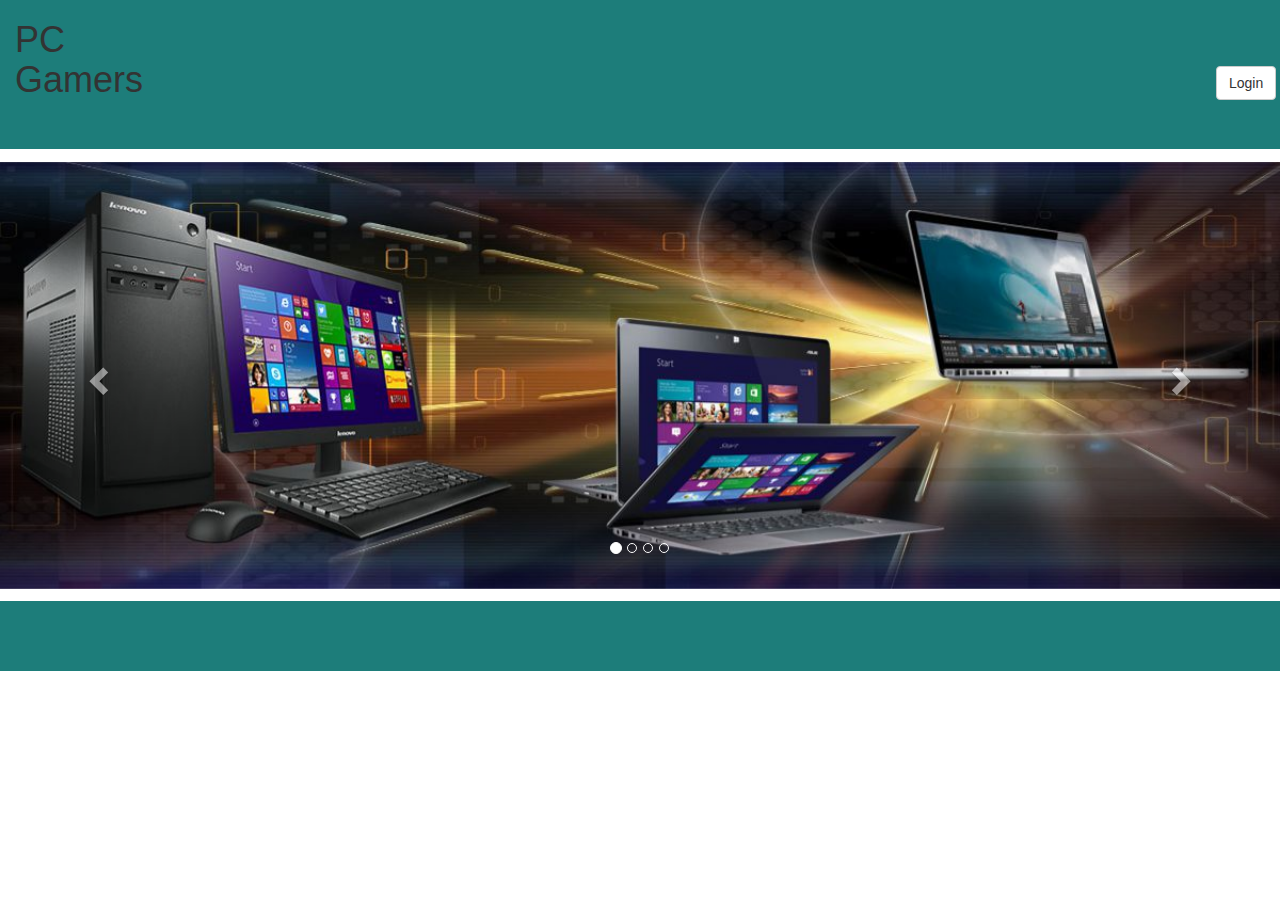
<file: Proyecto/index.html>
<!DOCTYPE html>
<html>
    <head>
        <meta charset="utf-8">
        <meta name="viewport" content="width=device-width, user-scalable=no, initial-scale=1.0, maximum-scale=1.0, minimum-scale=1.0">
        <script src="js/jQuery.js"></script>
        <link rel="stylesheet" href="css/estilos.css">
        <link rel="stylesheet" href="bootstrap/css/bootstrap.css">
        <script type="text/javascript" src="bootstrap/js/bootstrap.js"></script>
        <title></title>
    </head>

    <body>

        <header>

            <div class="container-fluid col-lg-2 col-md-2 col-sm-4 col-xs-6">
                <h1>PC Gamers</h1><br>
            </div>
        
        <button type="button" id="botonLogin" class="btn btn-default btn-md " data-toggle="modal" data-target="#myModal">Login</button>
            

        </header>

    
        <div id="myModal" class="modal fade" role="dialog">

          <div class="modal-dialog modal-sm">

              <div class="modal-content">
                 
                   <div class="modal-body">

                      <form action="" id="modalUsuario">
                        <h5>Ingreso al sistema</h5>
                        <label for="">Usuario</label>
                        <input class="form-control" type="" name="" > 
                         <label for="">Contraseña</label>
                        <input class="form-control" type="" name="" > <br>
                       <a href="interfaz/paginaPrincipal.html" target="_self"> <input type="button" class="btn btn-default"  name="boton" value="Aceptar" /> </a> 
                      </form>
                  </div>
                
            </div>

         </div>
    </div>

            <div id="myCarousel" class="carousel slide" data-ride="carousel">
      <!-- Indicators -->
      <ol class="carousel-indicators">
        <li data-target="#myCarousel" data-slide-to="0" class="active"></li>
        <li data-target="#myCarousel" data-slide-to="1"></li>
        <li data-target="#myCarousel" data-slide-to="2"></li>
        <li data-target="#myCarousel" data-slide-to="3"></li>
      </ol>

      <!-- Wrapper for slides -->
      <div class="carousel-inner" role="listbox">
        <div class="item active">
          <img src="imagenes/1.jpg" alt="Chania" id="imagenesIndex">
        </div>
        <div class="item">
          <img src="imagenes/2.png" alt="Chania" id="imagenesIndex" >
        </div>

      
      </div>

      <!-- Left and right controls -->
      <a class="left carousel-control" href="#myCarousel" role="button" data-slide="prev">
        <span class="glyphicon glyphicon-chevron-left" aria-hidden="true"></span>
        <span class="sr-only">Previous</span>
      </a>
      <a class="right carousel-control" href="#myCarousel" role="button" data-slide="next">
        <span class="glyphicon glyphicon-chevron-right" aria-hidden="true"></span>
        <span class="sr-only">Next</span>
      </a>
    </div>

    <footer id="footerPrueba">

        <div class="container col-lg-2 col-md-2 col-sm-4 col-xs-6">

          

        </div>

    </footer>

    </body>

    <script>
    </script>
</html>
</file>
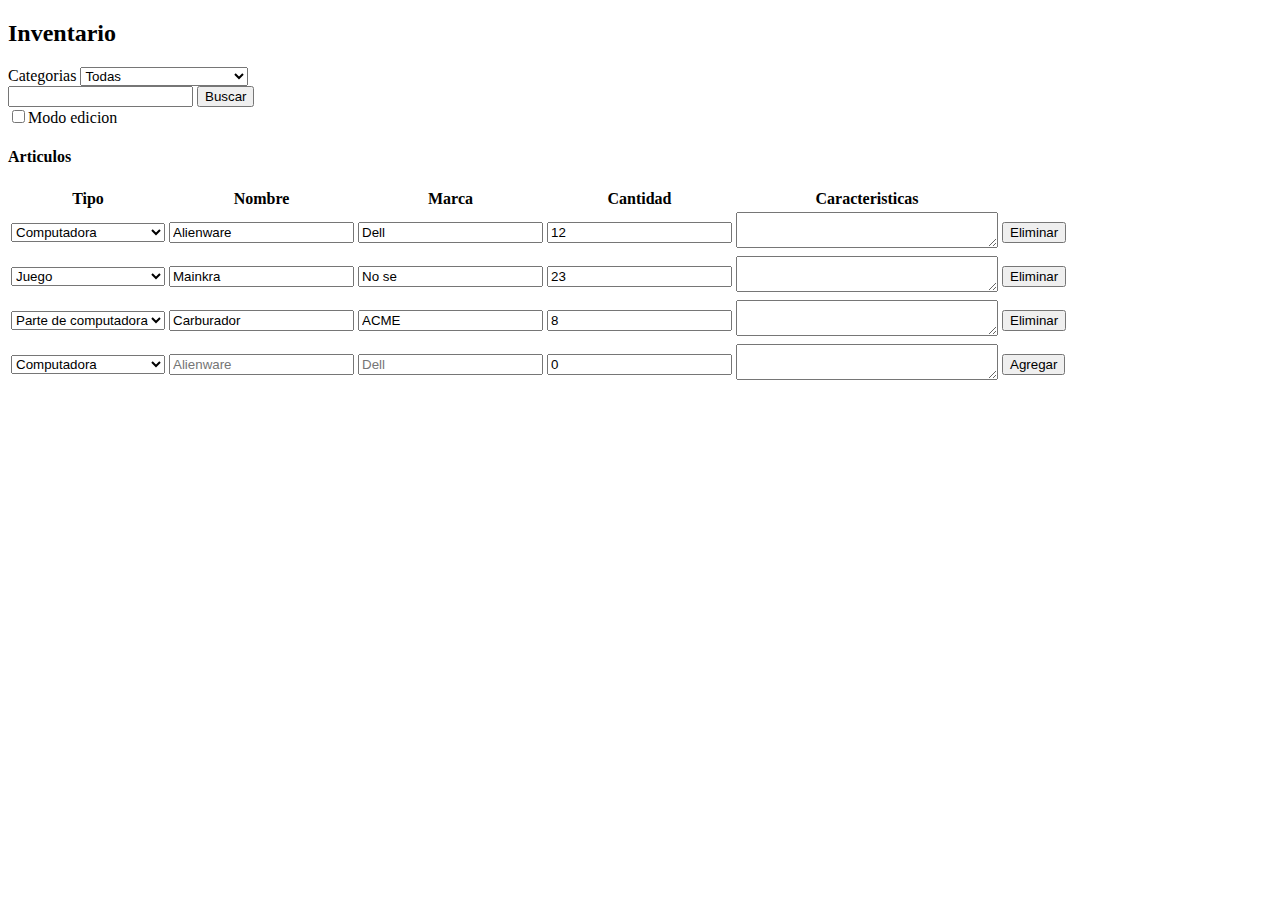
<file: Proyecto/interfaz/inventario.html>
<!DOCTYPE html>

<html>

    <head>

    </head>

    <body>


        <h2>Inventario</h2>

        <!-- Busqueda -->

        <div class="row" id="busqueda">

            <!-- Categorias -->

            <div class="col-md-3">

                <label for="categ">Categorias</label>

                <select class="" name="categ">

                    <option value="todas">Todas</option>
                    <option value="computadoras">Computadoras</option>
                    <option value="partesCompuatdoras">Partes de computadoras</option>
                    <option value="juegos">Juegos</option>

                </select>

            </div>

            <!-- Buscar -->

            <div class="col-md-3">

                <div class="input-group">

                    <input class="form-control" type="text" name="" value="">

                    <span class="input-group-btn">

                        <button class="btn btn-success" type="button" name="button">Buscar</button>

                    </span>

                </div>

            </div>

        </div>

        <!-- Modo edicion -->

        <div class="row" id="edicion">

            <div class="col-md-3">

                <div class="input-group">

                    <div class="checkbox">

                        <label><input type="checkbox" name="" value="hhjvhjvjh">Modo edicion</label>

                    </div>

                </div>

            </div>

        </div>

        <!-- Tabla -->

        <div class="container" id="tabla">

            <div class="panel panel-success panel-responsive">

                <div class="panel-heading" id="encabezadoTabla">
                    <h4>Articulos</h4>
                </div>

                <div class="panel-body table-responsive">

                    <table class="table table-hover table-responsive table-striped">

                        <thead>

                            <tr>

                                <th>Tipo</th>
                                <th>Nombre</th>
                                <th>Marca</th>
                                <th>Cantidad</th>
                                <th>Caracteristicas</th>
                                <th></th>

                            </tr>

                        </thead>

                        <tbody>

                            <tr id="art1">

                                <td>
                                    <select name="tipo">
                                        <option value="Computadora" selected>Computadora</option>
                                        <option value="Partes de computadora">Parte de computadora</option>
                                        <option value="Juego">Juego</option>
                                    </select>
                                </td>

                                <td>
                                    <input class="nombre" type="text" name="nombre" value="Alienware" placeholder="Alienware">
                                </td>

                                <td>
                                    <input class="marca" type="text" name="marca" value="Dell" placeholder="Dell">
                                </td>

                                <td>
                                    <input class="cantidad" type="number" min="0" name="cantidad" value="12" placeholder="12">
                                </td>

                                <td>
                                    <textarea class="caract" name="caract" rows="2" cols="30"
                                    value=""></textarea>
                                </td>

                                <td>

                                    <button type="button" name="eliminar" class="eliminar btn-block btn-lg">Eliminar</button>

                                </td>

                            </tr id="art2">

                            <tr>

                                <td>
                                    <select name="tipo">
                                        <option value="Computadora">Computadora</option>
                                        <option value="Partes de computadora">Parte de computadora</option>
                                        <option value="Juego" selected>Juego</option>
                                    </select>
                                </td>

                                <td>
                                    <input class="nombre" type="text" name="nombre" value="Mainkra" placeholder="Alienware">
                                </td>

                                <td>
                                    <input class="marca" type="text" name="marca" value="No se" placeholder="Dell">
                                </td>

                                <td>
                                    <input class="cantidad" type="number" min="0" name="cantidad" value="23" placeholder="23">
                                </td>

                                <td>
                                    <textarea class="caract" name="caract" rows="2" cols="30"></textarea>
                                </td>

                                <td>

                                    <button type="button" name="eliminar" class="eliminar btn-block btn-lg">Eliminar</button>

                                </td>

                            </tr>

                            <tr id="art3">

                                <td>
                                    <select name="tipo">
                                        <option value="Computadora">Computadora</option>
                                        <option value="Partes de computadora" selected>Parte de computadora</option>
                                        <option value="Juego">Juego</option>
                                    </select>
                                </td>

                                <td>
                                    <input class="nombre" type="text" name="nombre" value="Carburador" placeholder="Alienware">
                                </td>

                                <td>
                                    <input class="marca" type="text" name="marca" value="ACME" placeholder="Dell">
                                </td>

                                <td>
                                    <input class="cantidad" type="number" min="0" name="cantidad" value="8" placeholder="23">
                                </td>

                                <td>
                                    <textarea class="caract" name="caract" rows="2" cols="30"></textarea>
                                </td>

                                <td>

                                    <button type="button" name="eliminar" class="eliminar btn-block btn-lg">Eliminar</button>

                                </td>

                            </tr>

                            <tr id="artNuevo">

                                <td>
                                    <select name="tipo">
                                        <option value="Computadora" selected>Computadora</option>
                                        <option value="Partes de computadora">Parte de computadora</option>
                                        <option value="Juego">Juego</option>
                                    </select>
                                </td>

                                <td>
                                    <input class="nombre" type="text" name="nombre" value="" placeholder="Alienware">
                                </td>

                                <td>
                                    <input class="marca" type="text" name="marca" value="" placeholder="Dell">
                                </td>

                                <td>
                                    <input class="cantidad" type="number" min="0" name="cantidad" value="0" placeholder="23">
                                </td>

                                <td>
                                    <textarea class="caract" name="caract" rows="2" cols="30"></textarea>
                                </td>

                                <td>

                                    <button type="button" name="agregar" class="agregar btn-block btn-lg btn-success">Agregar</button>

                                </td>

                            </tr>

                        </tbody>

                    </table>

                </div>

            </div>

        </div>

    </body>

</html>
</file>
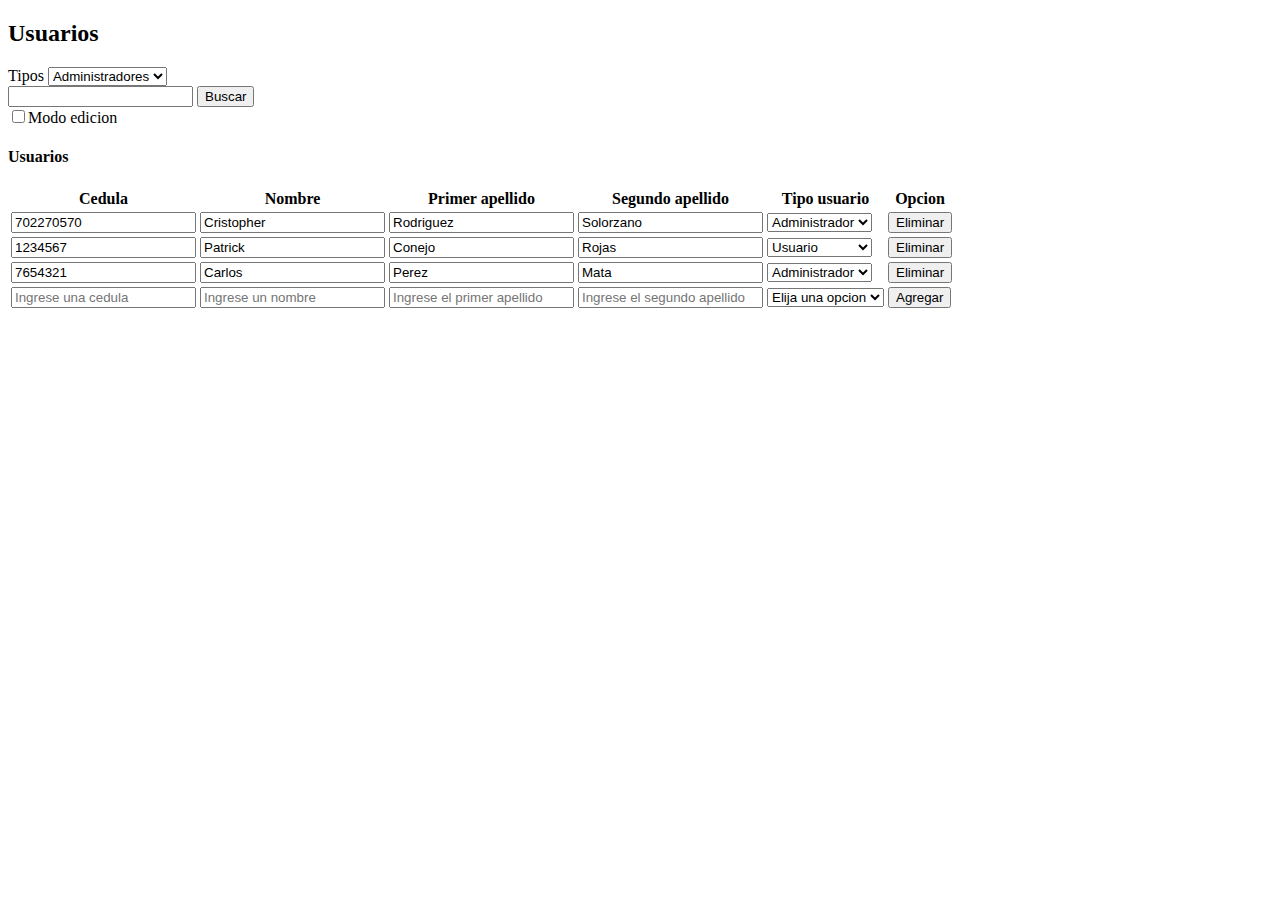
<file: Proyecto/interfaz/Usuarios/IInsertarUsuario.html>
<!DOCTYPE html>

<html>

    <head>

    </head>

    <body>


        <h2>Usuarios</h2>

        <!-- Busqueda -->

        <div class="row" id="busqueda">

            <!-- Categorias -->

            <div class="col-md-3">

                <label for="categ">Tipos</label>

                <select class="" name="categ">

                    <option value="administrador">Administradores</option>
                    <option value="usuarios">Usuarios</option>
                  

                </select>

            </div>

            <!-- Buscar -->

            <div class="col-md-3">

                <div class="input-group">

                    <input class="form-control" type="text" name="" value="">

                    <span class="input-group-btn">

                        <button class="btn btn-success" type="button" name="button">Buscar</button>

                    </span>

                </div>

            </div>

        </div>

        <!-- Modo edicion -->

        <div class="row" id="edicion">

            <div class="col-md-3">

                <div class="input-group">

                    <div class="checkbox">

                        <label><input type="checkbox" name="" value="hhjvhjvjh">Modo edicion</label>

                    </div>

                </div>

            </div>

        </div>

        <!-- Tabla -->

        <div class="container" id="tabla">

            <div class="panel panel-success panel-responsive" id="tablaUsuario">

                <div class="panel-heading" id="encabezadoTabla">
                    <h4>Usuarios</h4>
                </div>

                <div class="panel-body table-responsive">

                    <table class="table table-hover table-responsive table-striped" >

                        <thead>

                            <tr>

                                <th>Cedula</th>
                                <th>Nombre</th>
                                <th>Primer apellido</th>
                                <th>Segundo apellido</th>
                                <th>Tipo usuario</th>
                                <th>Opcion</th>

                            </tr>

                        </thead>

                        <tbody>

                            <tr id="art1">

                            	<td>
                            		<input class="nombre" type="text" name="cedula" value="702270570" placeholder="Ingrese una cedula">
                            	</td>

                            	<td>
                            		<input class="nombre" type="text" name="nombre" value="Cristopher" placeholder="Ingrese un nombre">
                            	</td>

                                <td>
                                    <input class="nombre" type="text" name="apellido1" value="Rodriguez" placeholder="Ingrese el primer apellido">
                                </td>

                                <td>
                                    <input class="marca" type="text" name="apellido2" value="Solorzano" placeholder="Ingrese el segundo apellido">
                                </td>

        

                                 <td>
                                    <select name="tipo">
                                        <option value="administrador" selected>Administrador</option>
                                        <option value="usuario">usuario</option>
                                    </select>
                                </td>

                                <td>

                                    <button type="button" name="eliminar" class="eliminar btn-block btn-lg">Eliminar</button>

                                </td>

                            </tr id="art2">

                            <tr>

                            	<td>
                            		<input class="nombre" type="text" name="cedula" value="1234567" placeholder="Ingrese una cedula">
                            	</td>

                                <td>
                            		<input class="nombre" type="text" name="nombre" value="Patrick" placeholder="Ingrese un nombre">
                            	</td>

                                <td>
                                    <input class="nombre" type="text" name="nombre" value="Conejo" placeholder="Ingrese el primer apellido">
                                </td>

                                <td>
                                    <input class="marca" type="text" name="marca" value="Rojas" placeholder="Ingrese el segundo apellido">
                                </td>

                                 <td>
                                    <select name="tipo">
                                        <option value="administrador">Administrador</option>
                                        <option value="Partes de computadora" selected="">Usuario</option>
                                    </select>
                                </td>

                                <td>

                                    <button type="button" name="eliminar" class="eliminar btn-block btn-lg">Eliminar</button>

                                </td>

                            </tr>

                            <tr id="art3">

                            <td>
                            		<input class="nombre" type="text" name="cedula" value="7654321" placeholder="Ingrese una cedula">
                            	</td>

                                <td>
                            		<input class="nombre" type="text" name="nombre" value="Carlos" placeholder="Ingrese un nombre">
                            	</td>

                                <td>
                                    <input class="nombre" type="text" name="nombre" value="Perez" placeholder="Ingrese el primer apellido">
                                </td>

                                <td>
                                    <input class="marca" type="text" name="marca" value="Mata" placeholder="Ingrese el segundo apellido">
                                </td>

          

                                <td>
                                    <select name="tipo">
                                        <option value="administrador" selected>Administrador</option>
                                        <option value="usuario">usuario</option>
                                    </select>
                                </td>

                                <td>

                                    <button type="button" name="eliminar" class="eliminar btn-block btn-lg">Eliminar</button>

                                </td>
                            </tr>

                            <tr id="artNuevo">

                                <td>
                            		<input class="nombre" type="text" name="cedula" value="" placeholder="Ingrese una cedula">
                            	</td>

                                <td>
                            		<input class="nombre" type="text" name="nombre" value="" placeholder="Ingrese un nombre">
                            	</td>

                                <td>
                                    <input class="nombre" type="text" name="nombre" value="" placeholder="Ingrese el primer apellido">
                                </td>

                                <td>
                                    <input class="marca" type="text" name="marca" value="" placeholder="Ingrese el segundo apellido">
                                </td>

          

                                <td>
                                    <select name="tipo">
                                    	<option value="0" selected disabled="true">Elija una opcion</option>
                                        <option value="administrador">Administrador</option>
                                        <option value="usuario">Usuario</option>
                                    </select>
                                </td>
                                <td>

                                    <button type="button" name="agregar" class="agregar btn-block btn-lg btn-success">Agregar</button>

                                </td>

                            </tr>

                        </tbody>

                    </table>

                </div>

            </div>

        </div>

    </body>

</html>
</file>
<file: Proyecto/css/estilos.css>
* {
    padding: 0px;
    margin: 0px;
}

#footerPrueba {
    background: #1D7D7A;
    margin-top: 1%;
    padding-bottom: 70px; 
    bottom: 0;

}

#myCarousel {
    margin-top: 1%;
}

header {
    padding-bottom: -50px; 
    background: #1D7D7A;
    
}


#modalUsuario{
	 text-align:center;
	 color:#F7F6F5;
}

#modalUsuario>input{
	 text-align:center;
}

#botonLogin{
	margin-top: -9%;
	margin-left: 95%;
}

#imagenesIndex{
    margin-left: 0%; 
    width: 100%
}


/*section, article, figure {

    display: block;

}*/

#seccion {

    margin-left: 20px;
    margin-right: 20px;
    /*width: 800px;*/

}

article {

    width: 80%;

}

article header {

    background: none;

}

article header h3 {

    /*margin-right: 0px;*/

}

article img {

    /*width: 100%;*/
    /*width: inherit;*/

}

article figure figcaption {

    margin-bottom: 20px;

}

article h3 {

    padding-left: 30px;
    padding-right: 20px;
    padding-top: 10px;
    padding-bottom: 10px;

}

article figure {

    padding-left: 15px

}

article  span {

    /*float: right;*/
    margin-right: 50px;

}


#barraNavbar {

    background: #1D7D7A;

}

#barraNavbar h1 {

    color: #FFFFFF;


}

#formularioUsuario{
    width: 350px;
    
    text-align: center;
}
#formularioUsuario input{
    text-align: center;
}

#formularioUsuario select{
 
    
    text-align-last:center;
}
</file>
